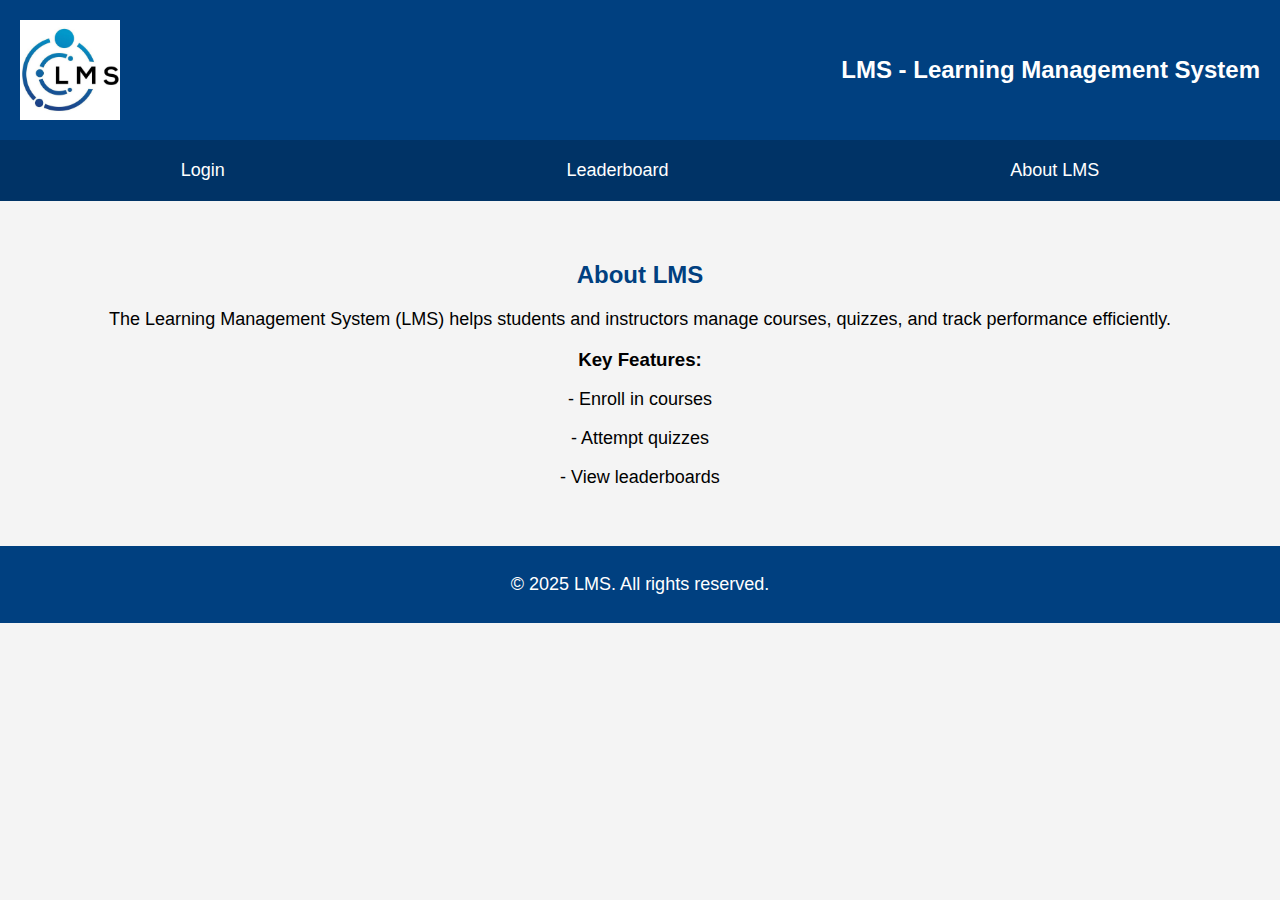
<file: index.html>
<!--
Sahil Hemal Bacchus (30221833) 
Tyseer Ammar Shahriar (30206937)
-->




<!DOCTYPE html>
<html lang="en">
<head>
    <meta charset="UTF-8">
    <meta name="viewport" content="width=device-width, initial-scale=1.0">
    <title>LMS Homepage</title>
    <link rel="stylesheet" type="text/css" href="styles.css">
</head>
<body>
    <header>
        <img src="logo.jpg" alt="LMS Logo" style="width: 100px; height: 100px;">
        <h1>LMS - Learning Management System</h1>
    </header>

    <div>
        <nav>
            <a href="login.html">Login</a> 
            <a href="leaderboard.html">Leaderboard</a> 
            <a href="#about">About LMS</a>
        </nav>
    </div>

    <main class="index">
        <section id="about">
            <h2>About LMS</h2>
            <p>The Learning Management System (LMS) helps students and instructors manage courses, quizzes, and track performance efficiently.</p>
            <h3>Key Features:</h3>
            <div>
                <p>- Enroll in courses</p>
                <p>- Attempt quizzes</p>
                <p>- View leaderboards</p>
            </div>
        </section>
    </main>

    <footer>
        <p>&copy; 2025 LMS. All rights reserved.</p>
    </footer>
</body>
</html>
</file>
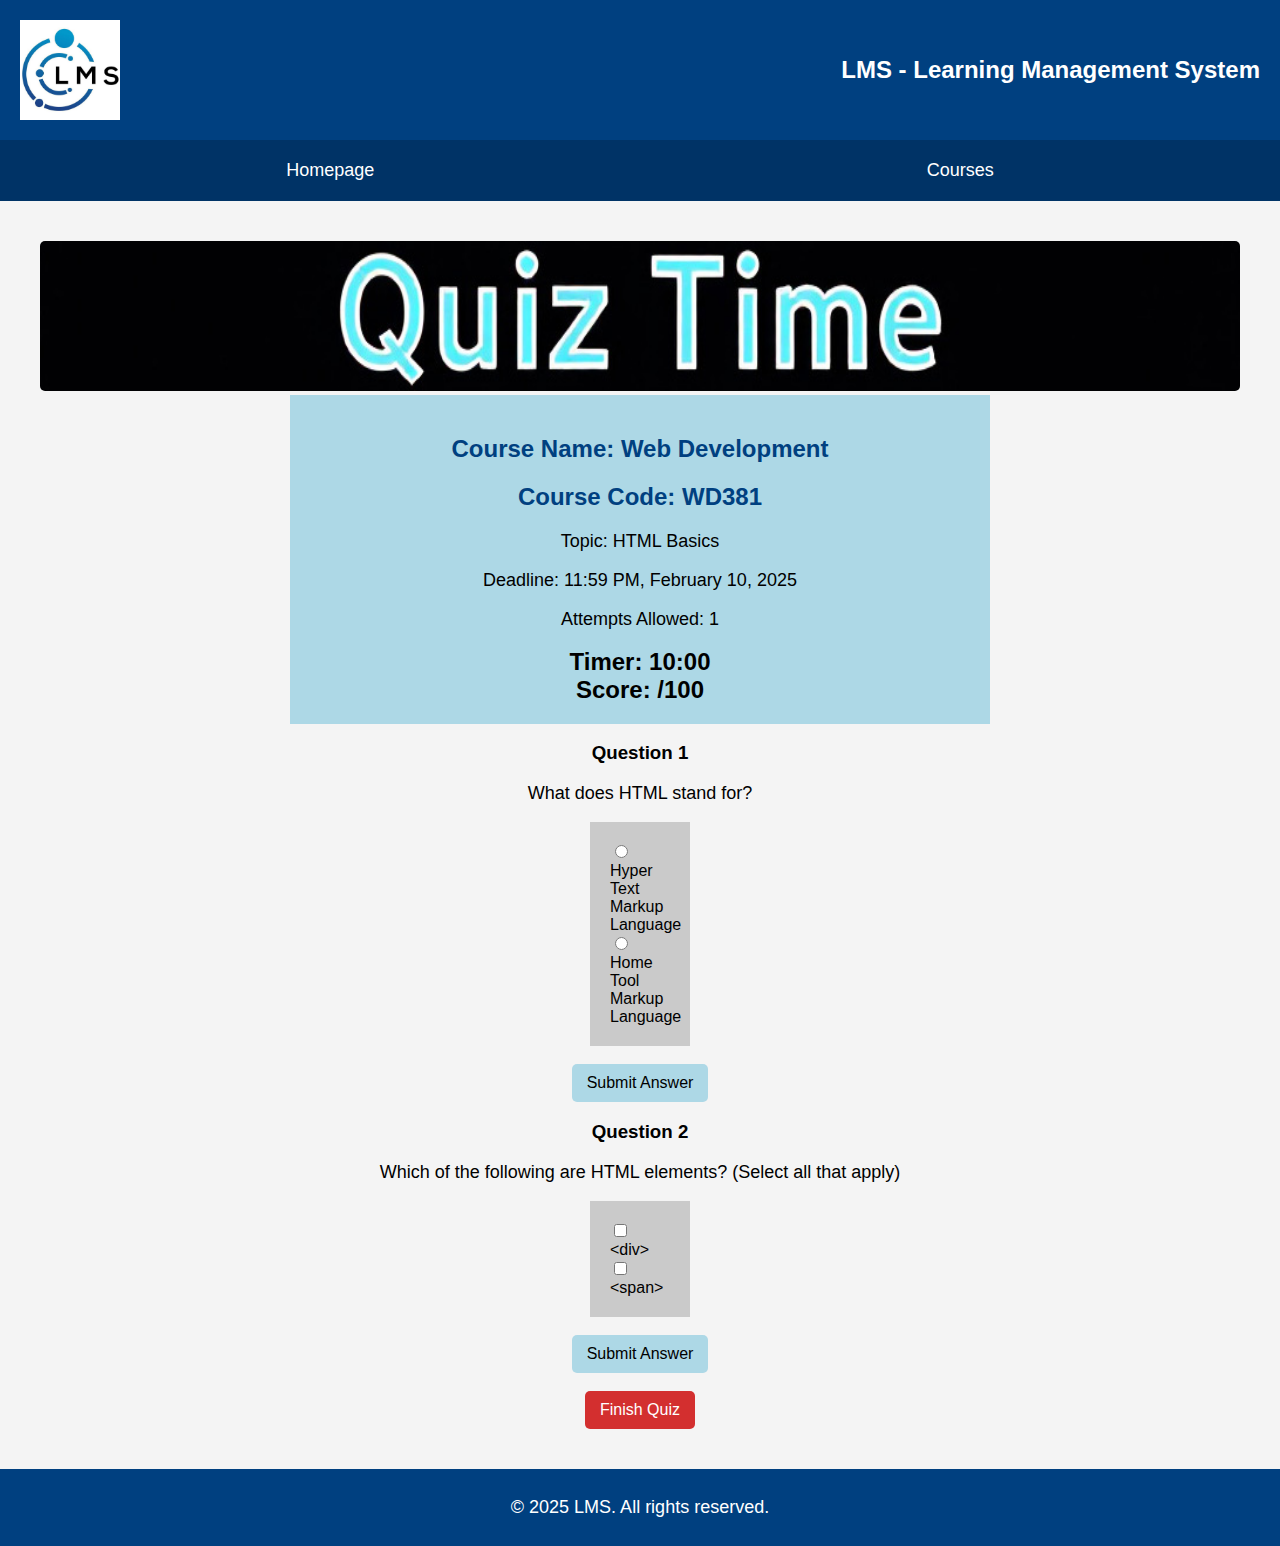
<file: attempt_quiz.html>
<!DOCTYPE html>
<html lang="en">
<head>
    <meta charset="UTF-8">
    <meta name="viewport" content="width=device-width, initial-scale=1.0">
    <title>Attempt Quiz - LMS</title>
    <link rel="stylesheet" type="text/css" href="styles.css">

    <script>
        //////////////////////////////////
        //-------- Quiz Timer ---------//
        ////////////////////////////////
        
        let timeLeft = 60*10; // 10 minutes


        function timer(){

            // Go to leaderboard when timer runs out
            if (timeLeft <= 0) {
                window.location.href = "./leaderboard.html";
            }

            // Calculate and properly format min and sec
            let min = Math.floor(timeLeft / 60); 
            let sec = timeLeft  % 60; 
            min = min < 10 ? "0" + min : min;
            sec = sec < 10 ? "0"+sec : sec; 

            document.getElementById("timer").textContent = `Timer: ${min}:${sec}`;

            timeLeft--;

        }

        setInterval(timer, 1000);


        /////////////////////////////////////////////////////
        //------ Answer Validation & Score Calculation----//
        ///////////////////////////////////////////////////
        let score = 0; 
        let q1Answered = false;
        let q2Answered = false;  

        function updateScore(){
            document.getElementById("score").textContent = `Score: ${score}/100`;
        }

        function submitQ1(){
            let q1a = document.getElementById("q1a");
            let q1b = document.getElementById("q1b");

            // Checking to make sure its not an empty answer and that they havent already submitted for the question
            if (!(q1a.checked) && !(q1b.checked)){
                alert("Incomplete Answer: You must choose an option for question 1");
                return; 
            }
            if (q1Answered){
                alert("You've already submitted an answer for question 1");
                return;
            }

            // Give 50 points for correct answer of "Hyper Text Markup Language"
            if (q1a.checked){
                score += 50; 
            }

            q1Answered = true; 
            updateScore();
        }

        
        function submitQ2(){
            let q2a = document.getElementById("q2a");
            let q2b = document.getElementById("q2b");

            // Checking to make sure its not an empty answer and that they havent already submitted for the question
            if (!(q2a.checked) && !(q2b.checked)){
                alert("Incomplete Answer: You must choose an option for question 2");
                return; 
            }
            if (q2Answered){
                alert("You've already submitted an answer for question 2");
                return;
            }

            // Give 25 points for each selected(both are correct)
            if (q2a.checked){
                score += 25; 
            }
            if (q2b.checked){
                score += 25; 
            }
            q2Answered = true; 
            updateScore();
        }



        
        


    </script>


</head>
<body>
    <header>
        <img src="logo.jpg" alt="LMS Logo" style="width: 100px; height: 100px;">
        <h1>LMS - Learning Management System</h1>
    </header>
    <div>
        <nav>
            <a href="index.html">Homepage</a>
            <a href="course_view.html">Courses</a> 
        </nav>
    </div>
    <main class="attemptquiz">
        <img src="banner.jpg" alt="Quiz Banner" style="width: 100%;">
        <div class="quizdetails">
            <h2>Course Name: Web Development</h2>
            <h2>Course Code: WD381</h2>
            <p>Topic: HTML Basics</p>
            <p>Deadline: 11:59 PM, February 10, 2025</p>
            <p>Attempts Allowed: 1</p>

            <div id="timer" style="font-weight: bold; font-size: 24px;">Timer: 10:00</div> <!-- div that is updated with countdown timer-->
            <div id="score" style="font-weight: bold; font-size: 24px;">Score: /100</div> <!-- div that is updated with score-->

        </div>
        
        <h3>Question 1</h3>
        <p>What does HTML stand for?</p>
        <div class="Qs">
            <input type="radio" id="q1a" name="q1" value="Hyper Text Markup Language">
            <label for="q1a">Hyper Text Markup Language</label><br>
            <input type="radio" id="q1b" name="q1" value="Home Tool Markup Language">
            <label for="q1b">Home Tool Markup Language</label><br>
        </div>
        <br>
        <button class="ans" onclick="submitQ1()">Submit Answer</button>
        
        <h3>Question 2</h3>
        <p>Which of the following are HTML elements? (Select all that apply)</p>
        <div class="Qs">
        <input type="checkbox" id="q2a" name="q2" value="<div>">
        <label for="q2a">&lt;div&gt;</label><br>
        <input type="checkbox" id="q2b" name="q2" value="<span>">
        <label for="q2b">&lt;span&gt;</label><br>
        </div>
        <br>
        <button class="ans" onclick="submitQ2()">Submit Answer</button>
        
        <br><br>
        <a href="leaderboard.html">
            <button class="FinQz">Finish Quiz</button>
        </a>
    </main>
    <footer>
        <p>&copy; 2025 LMS. All rights reserved.</p>
    </footer>
</body>
</html>
</file>
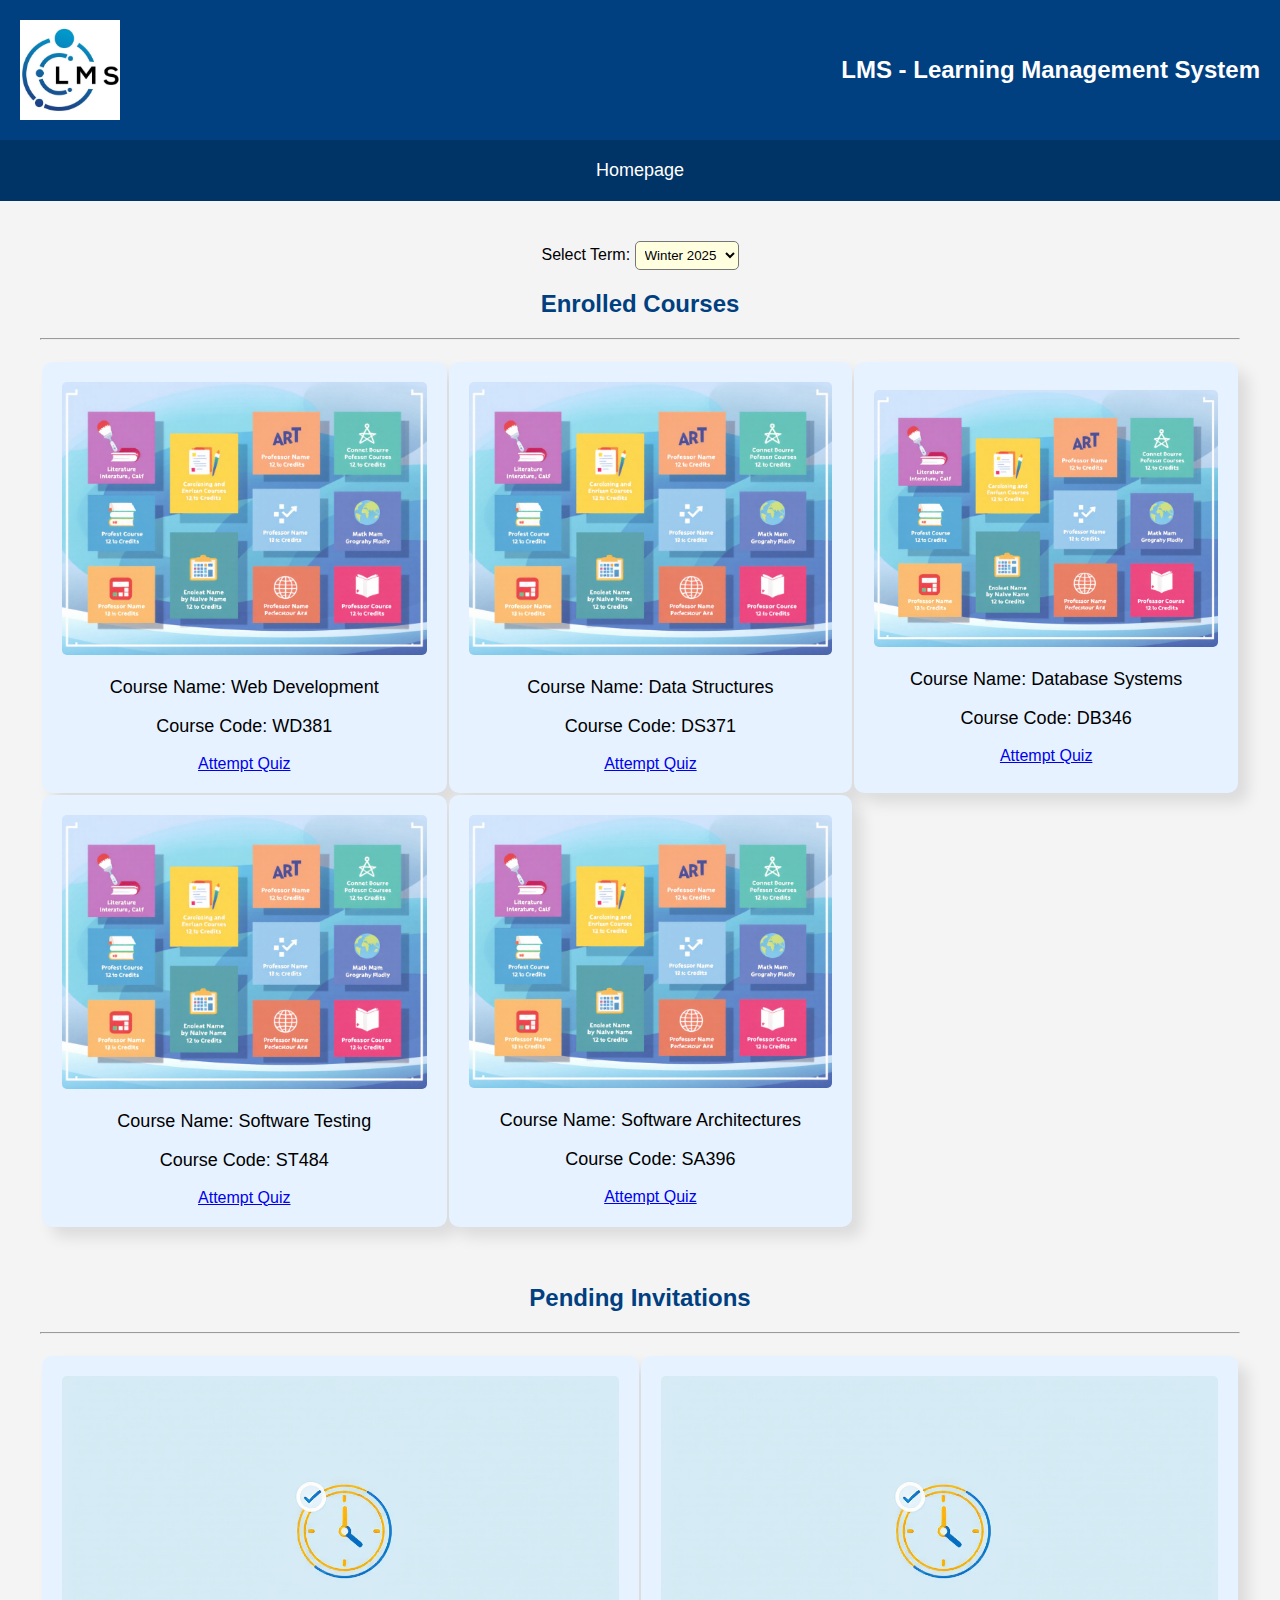
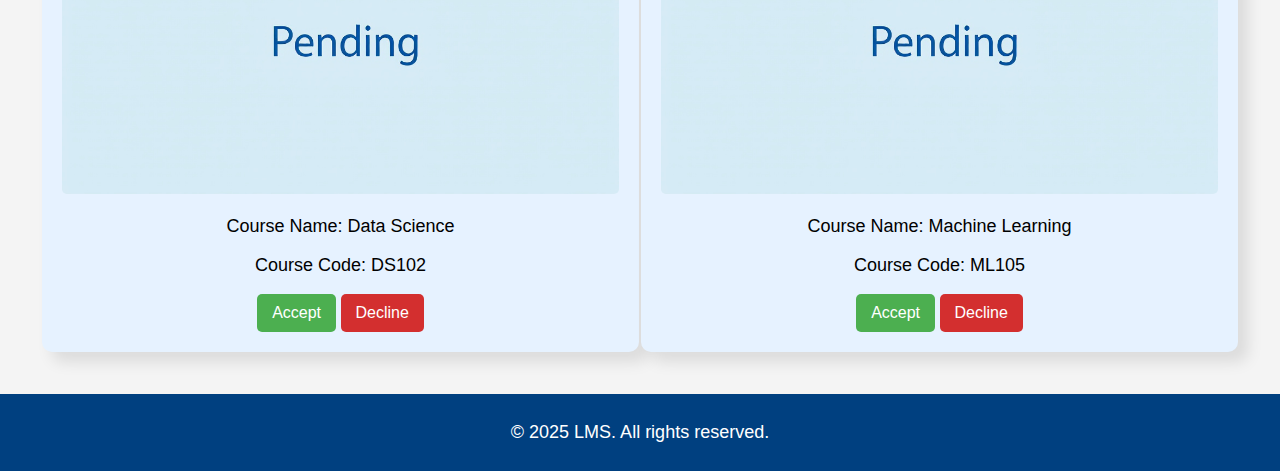
<file: course_view.html>
<!DOCTYPE html>
<html lang="en">
<head>
    <meta charset="UTF-8">
    <meta name="viewport" content="width=device-width, initial-scale=1.0">
    <title>Course View - LMS</title>
    <link rel="stylesheet" type="text/css" href="styles.css">
    <script>
        function addCourse(event) {
            let enrolledCourses = document.getElementById("enrolled");
            console.log(enrolledCourses.rows)
            let rows = enrolledCourses.rows;
            let lastRow = rows[rows.length - 1];
            console.log(lastRow)
            console.log(lastRow.length)
            let pendingCourse = event.target.parentElement;
            let newCourse;

            // Construct the course to be added
            let elements = pendingCourse.children;
            courseName = elements[1].innerHTML;
            courseCode = elements[2].innerHTML;
            newCourseHTML = `<div>\n<img src=\"course1.jpg\" alt=\"Course 1\">\n<p>${courseName}</p>\n<p>${courseCode}</p>\n<a href=\"attempt_quiz.html\">Attempt Quiz</a>\n</div>`;

            if (lastRow.children.length < 3) {
                // Add pending course to this row
                console.log("less than 3");
                newCourse = lastRow.insertCell(-1);
                newCourse.innerHTML = newCourseHTML;
            } else {
                // Make a new row and add the pending course
                console.log("greater than 3");
                let newRow = enrolledCourses.insertRow(-1);
                newCourse = newRow.insertCell(-1)
                newCourse.innerHTML = newCourseHTML;
            }
            pendingCourse.parentElement.remove();
        }

        function deleteCourse(event) {
            event.target.parentElement.parentElement.remove();
        }
    </script>
</head>
<body>
    <header>
        <img src="logo.jpg" alt="LMS Logo" style="width: 100px; height: 100px;">
        <h1>LMS - Learning Management System</h1>
    </header>
    <div>
        <nav>
            <a href="index.html">Homepage</a>
        </nav>
    </div>
    
    <main class="courseview">
        <label for="term">Select Term:</label>
        <select id="term" name="term">
            <option value="Winter 2025">Winter 2025</option>
            <option value="Winter 2024">Winter 2024</option>
            <option value="Fall 2025">Fall 2025</option>
            <option value="Fall 2024">Fall 2024</option>
        </select>
        
        <section class="Enrolled">
			<!-- Courses in which the student is enrolled -->
            <!-- Display Course 1, 2, and 3 in the same line -->
            <h2>Enrolled Courses</h2>
            <hr>
            <table class="cv" id="enrolled">
				<tr>
					<td>
						<div>
                            <img src="course1.jpg" alt="Course 1">
                            <p>Course Name: Web Development</p>
                            <p>Course Code: WD381</p>
                            <a href="attempt_quiz.html">Attempt Quiz</a>
                        </div>
					</td>
					<td>
						<div>
                            <img src="course1.jpg" alt="Course 1">
                            <p>Course Name: Data Structures</p>
                            <p>Course Code: DS371</p>
                            <a href="attempt_quiz.html">Attempt Quiz</a>
                        </div>
					</td>
                    <td>
						<div>
                            <img src="course1.jpg" alt="Course 1">
                            <p>Course Name: Database Systems</p>
                            <p>Course Code: DB346</p>
                            <a href="attempt_quiz.html">Attempt Quiz</a>
                        </div>
					</td>
				</tr>
				<!-- Display Course 4 and 5 in the same line -->
				<tr>
					<td>
						<div>
                            <img src="course1.jpg" alt="Course 1">
                            <p>Course Name: Software Testing</p>
                            <p>Course Code: ST484</p>
                            <a href="attempt_quiz.html">Attempt Quiz</a>
                        </div>
					</td>
					<td>
						<div>
                            <img src="course1.jpg" alt="Course 1">
                            <p>Course Name: Software Architectures</p>
                            <p>Course Code: SA396</p>
                            <a href="attempt_quiz.html">Attempt Quiz</a>
                        </div>
					</td>
				</tr>
            </table> 
        </section>
        
        <div>
        </div>
        <br>
        <br>
        <section class="Pending">
			<!-- Courses in which the student is enrolled -->
            <!-- Display Course 1, 2, and 3 in the same line -->
            <h2>Pending Invitations</h2>
            <hr>
            <table class="cv" id="pending">
				<tr>
					<td>
                        <div>
                            <img src="course2.jpg" alt="Course 2">
                            <p>Course Name: Data Science</p>
                            <p>Course Code: DS102</p>
                            <button class="accept" onclick="addCourse(event)">Accept</button>
                            <button class="decline" onclick="deleteCourse(event)">Decline</button>
                        </div>
                    </td> 
                    <td>
                        <div>
                            <img src="course2.jpg" alt="Course 2">
                            <p>Course Name: Machine Learning</p>
                            <p>Course Code: ML105</p>
                            <button class="accept" onclick="addCourse(event)">Accept</button>
                            <button class="decline" onclick="deleteCourse(event)">Decline</button>
                        </div>
                    </td> 
                </tr>
            </table>
        </section>
    </main>
    <footer>
        <p>&copy; 2025 LMS. All rights reserved.</p>
    </footer>
</body>
</html>
</file>
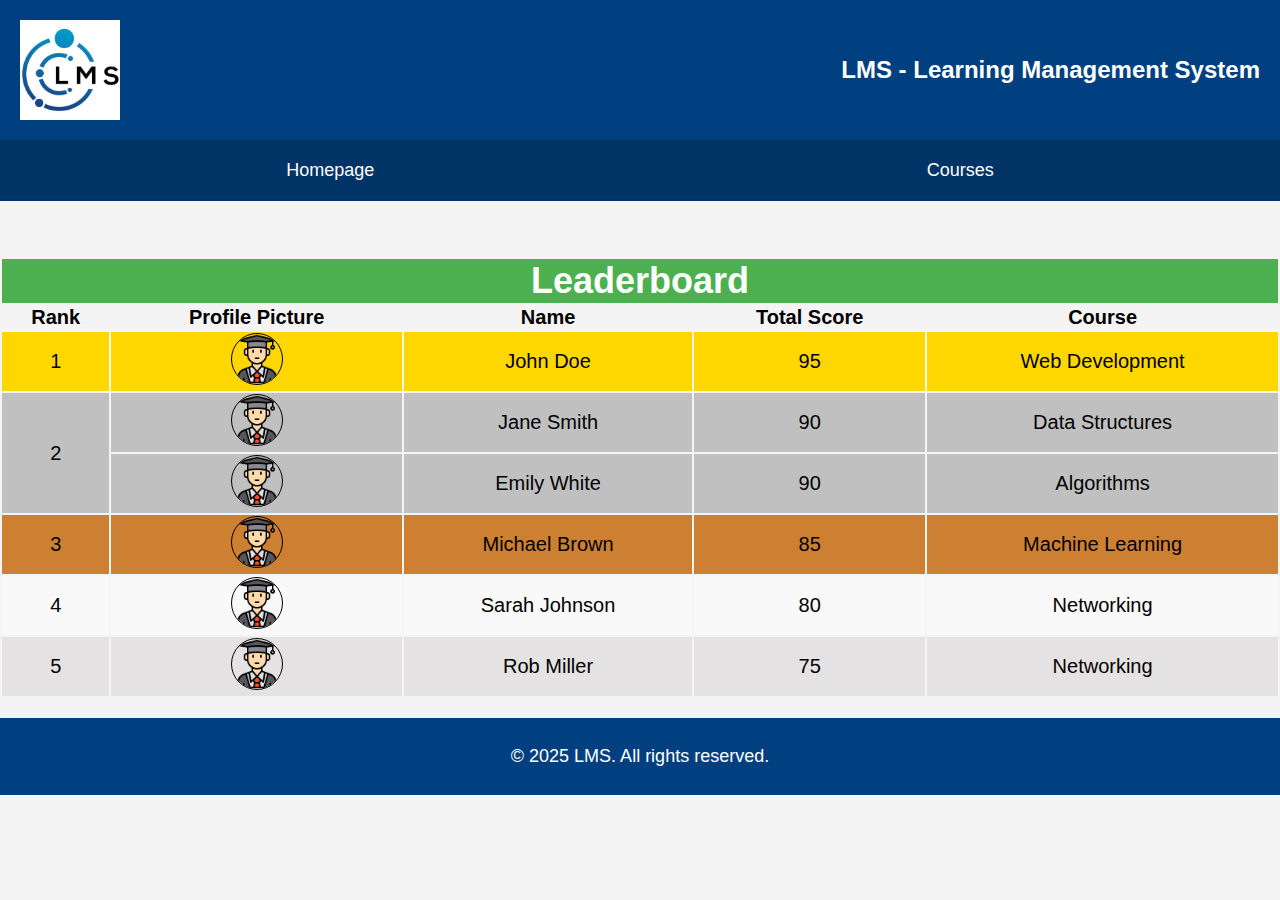
<file: leaderboard.html>
<!DOCTYPE html>
<html lang="en">
<head>
    <meta charset="UTF-8">
    <meta name="viewport" content="width=device-width, initial-scale=1.0">
    <title>Leaderboard - LMS</title>
    <link rel="stylesheet" type="text/css" href="styles.css">
</head>
<body>
    <header>
        <img src="logo.jpg" alt="LMS Logo" style="width: 100px; height: 100px;">
        <h1>LMS - Learning Management System</h1>        
    </header>

    <div>
        <nav>
            <a href="index.html">Homepage</a>
            <a href="course_view.html">Courses</a> 
        </nav>
    </div>

    <main class="leaderboard">
        <br>
        <br>
        <table class="leadertab">
            <tr class="heading">
                <th colspan="5">Leaderboard</th>
            </tr>
            <tr>
                <th>Rank</th>
                <th>Profile Picture</th>
                <th>Name</th>
                <th>Total Score</th>
                <th>Course</th>
            </tr>
            <tr class="first">
                <td>1</td>
                <td><img src="student.png" alt="Profile Picture" style="width: 50px; height: 50px;"></td>
                <td>John Doe</td>
                <td>95</td>
                <td>Web Development</td>
            </tr>
            <tr class="second">
                <td rowspan="2">2</td>
                <td><img src="student.png" alt="Profile Picture" style="width: 50px; height: 50px;"></td>
                <td>Jane Smith</td>
                <td>90</td>
                <td>Data Structures</td>
            </tr>
            <tr class="second">
                <td><img src="student.png" alt="Profile Picture" style="width: 50px; height: 50px;"></td>
                <td>Emily White</td>
                <td>90</td>
                <td>Algorithms</td>
            </tr>
            <tr class="third">
                <td>3</td>
                <td><img src="student.png" alt="Profile Picture" style="width: 50px; height: 50px;"></td>
                <td>Michael Brown</td>
                <td>85</td>
                <td>Machine Learning</td>
            </tr>
            <tr class="odd">
                <td>4</td>
                <td><img src="student.png" alt="Profile Picture" style="width: 50px; height: 50px;"></td>
                <td>Sarah Johnson</td>
                <td>80</td>
                <td>Networking</td>
            </tr>
            <tr class="even">
                <td>5</td>
                <td><img src="student.png" alt="Profile Picture" style="width: 50px; height: 50px;"></td>
                <td>Rob Miller</td>
                <td>75</td>
                <td>Networking</td>
            </tr>
        </table>
    </main>

    <footer>
        <p>&copy; 2025 LMS. All rights reserved.</p>
    </footer>
</body>
</html>
</file>
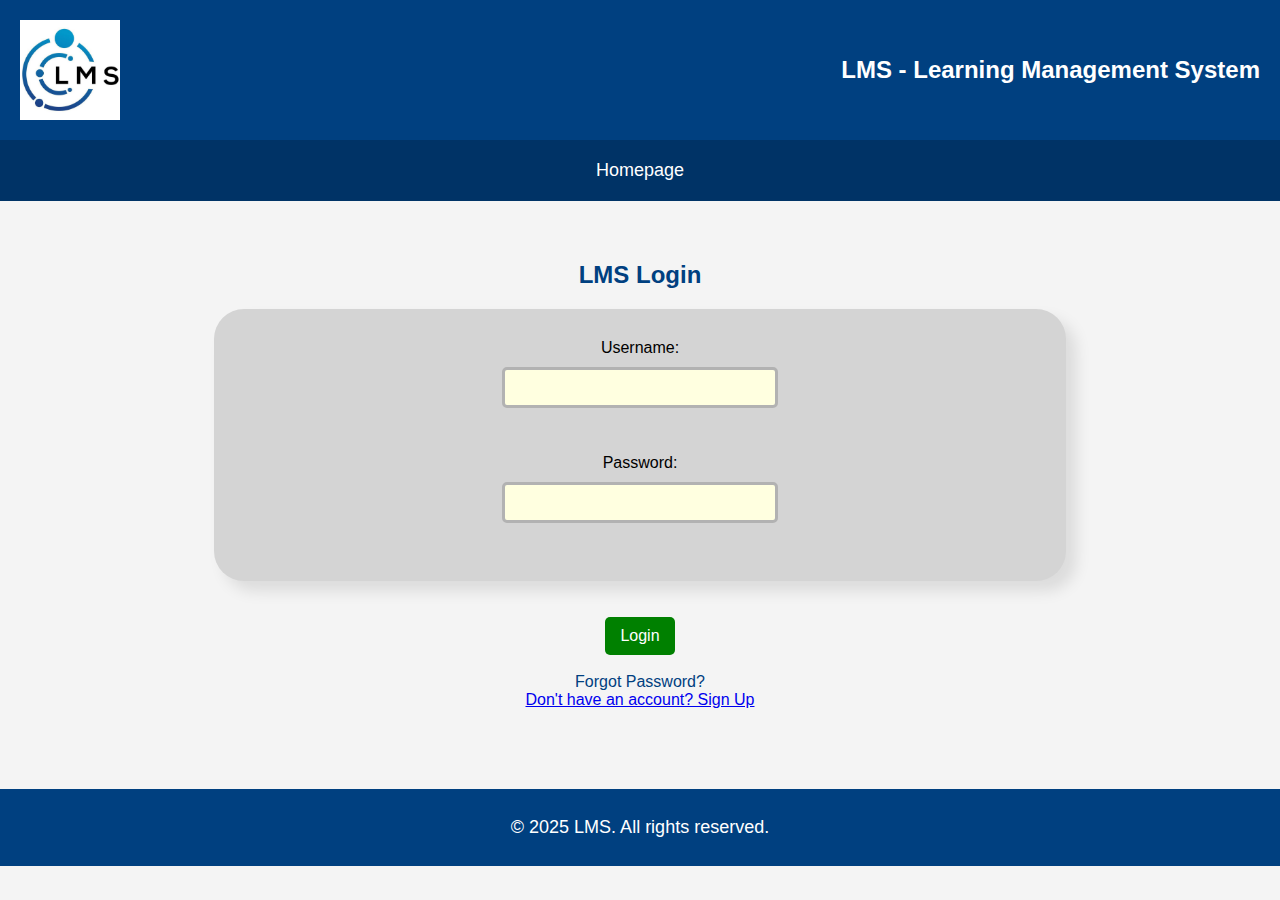
<file: login.html>
<!DOCTYPE html>
<html lang="en">
<head>
    <meta charset="UTF-8">
    <meta name="viewport" content="width=device-width, initial-scale=1.0">
    <title>Login - LMS</title>
    <link rel="stylesheet" type="text/css" href="styles.css">
</head>
<body>
    <header>
        <img src="logo.jpg" alt="LMS Logo" style="width: 100px; height: 100px;">
        <h1>LMS - Learning Management System</h1>
    </header>
    <div>
        <nav>
            <a href="index.html">Homepage</a>
        </nav>
    </div>
    
    <main class="login">
        <h2>LMS Login</h2>
        <form>
            <label for="username">Username:</label>
            <input type="text" id="username" name="username" required><br><br>
            
            <label for="password">Password:</label>
            <input type="password" id="password" name="password" required><br>
        </form> 
        <br>
        <br>  
            <button onclick="validateCreds()">Login</button>
            <br><br>
            <a href="#">Forgot Password?</a>
            <br>
            <a href="signup.html">Don't have an account? Sign Up</a>
        
    </main>
    <div id="login_result">

    </div>
    <footer>
        <p>&copy; 2025 LMS. All rights reserved.</p>
    </footer>
    <script>
        async function validateCreds() {
            let username = document.getElementById("username").value;
            let password = document.getElementById("password").value;
            let resultBox = document.getElementById("login_result");
            let success  = false;
            console.log("Fetching data");
            const response = await fetch("https://jsonplaceholder.typicode.com/users");
            const data = await response.json();
            console.log("Fetched data");
            
            for (let i = 0; i < data.length; i++) {
                user = data[i];
                if (username == user.username && password == user.email) {
                    console.log("Success");
                    success = true;

                    resultBox.style = "border: 2px solid black";
                    resultBox.innerHTML = "Login successful! Redirecting...";

                    setTimeout(function() {
                        window.location.href = "course_view.html";
                    }, 2000);
                }
            }
            if (!success) {
                console.log("Falied");
                resultBox.style = "border: 2px solid black";
                document.getElementById("login_result").innerHTML = "Invalid username or password!";
            }
        }
    </script>
</body>
</html>
</file>
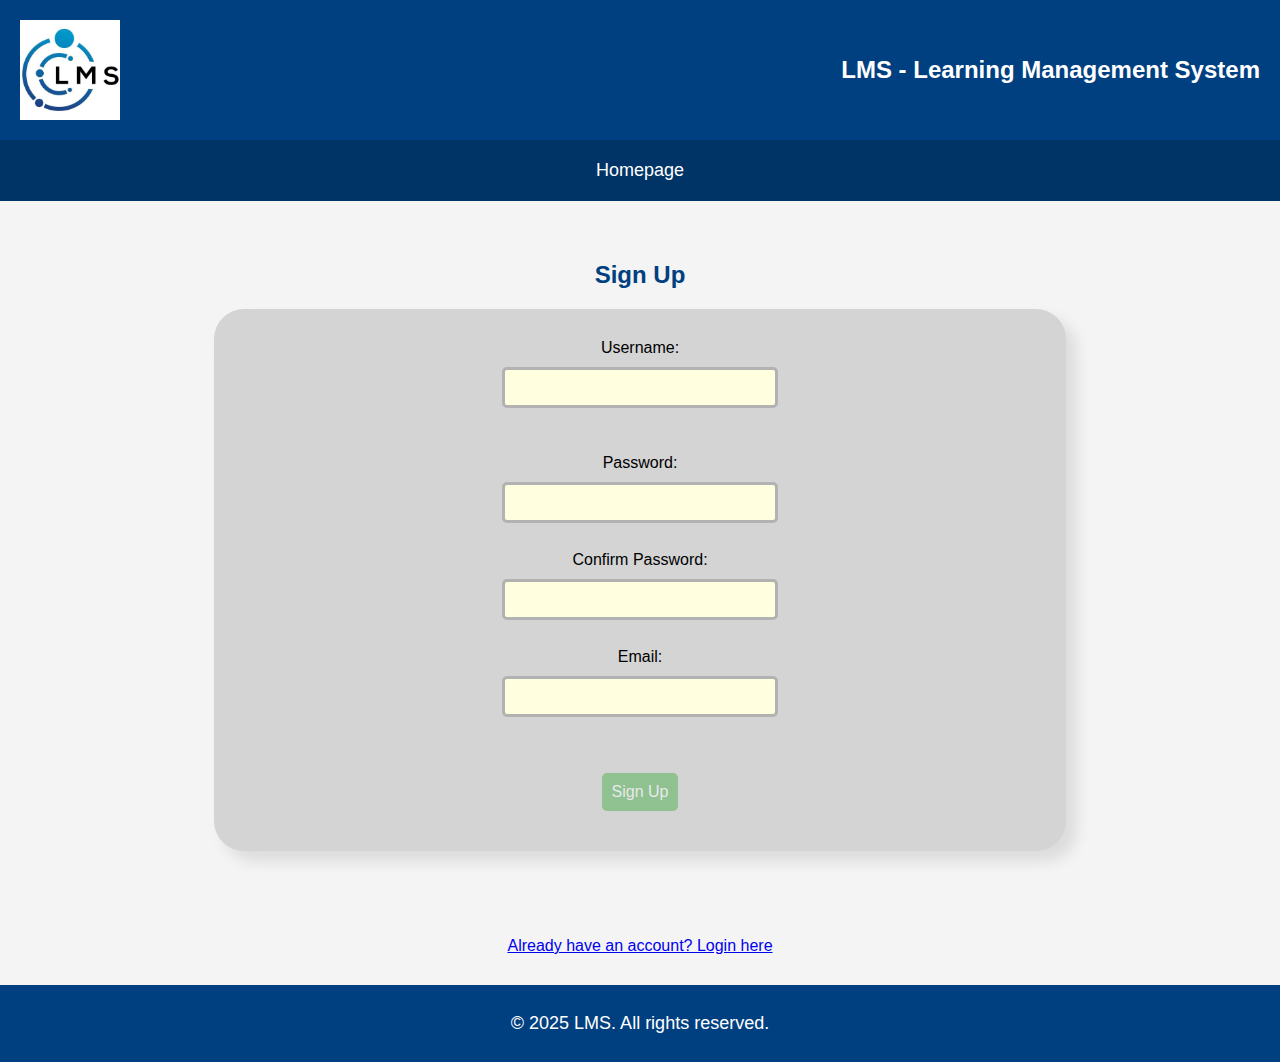
<file: signup.html>
<!DOCTYPE html>
<html lang="en">
<head>
    <meta charset="UTF-8">
    <meta name="viewport" content="width=device-width, initial-scale=1.0">
    <title>Signup - LMS</title>
    <link rel="stylesheet" type="text/css" href="styles.css">
</head>
<body>
    <header>
        <img src="logo.jpg" alt="LMS Logo" style="width: 100px; height: 100px;">
        <h1>LMS - Learning Management System</h1>
    </header>
    <div>
        <nav>
            <a href="index.html">Homepage</a>
        </nav>
    </div>
    
    <main class="login">
        <h2>Sign Up</h2>
        <form>
            <label for="username">Username:</label>
            <input type="text" id="username" name="username" required><br><br>
            
            <label for="password">Password:</label>
            <input type="password" id="password" name="password" required><br>

            <label for="confirm-password">Confirm Password:</label>
            <input type="password" id="confirm-password" name="confirm-password" required><br>

            <label for="email">Email:</label>
            <input type="text" id="email" name="email" required><br><br>

            <button onclick="validateSignup()" class="signup_btn" type = "button">Sign Up</button>
        </form> 
    </main>

    <br>
    <br> 
    <div id="signup_result">
    <a href="./login.html">Already have an account? Login here</a>


    </div>
    <footer>
        <p>&copy; 2025 LMS. All rights reserved.</p>
    </footer>
    <script>
        let errors = [];

        //Helper Functions 
        function isLetter(char){
            return (char >= 'A' && char <= 'Z') || (char >= 'a' && char <= 'z');
        }
        function isUpper(char){
            return (char >= 'A' && char <= 'Z');
        }
        function isLower(char){
            return (char >= 'a' && char <= 'z');
        }
        function isNumber(char){
            return (char >= '0' && char <= '9');
        }
        function isAllowedSpecialChar(char){
            let allowedSpecial = "!@#$%^&*()-_=+[]{}|;:'\",.<>?/`~";
            return allowedSpecial.includes(char);
        }

        function validateUser(username) {
            let userErrors = ''; 
            if (username.length < 3 || username.length > 20) {
                userErrors += "Username must be between 3 and 20 characters long. ";
            }
            if (!isLetter(username.charAt(0))) {
                userErrors += "Username must start with a letter. ";
            }
            for (let i = 0; i < username.length; i++) {
                let ch = username.charAt(i);
                if (!(isLetter(ch) || isNumber(ch) || ch === '-' || ch === '_')) {
                    userErrors += "Username can only contain letters, numbers, hyphens, and underscores. ";
                    break;
                }
            }

            if (userErrors) errors.push(`Invalid Username: ${userErrors}`);
        }

        function validatePass(password) {
            let passErrors = "";
            if (password.length < 8) {
                passErrors += "Password must be at least 8 characters long. ";
            }
            if (password.includes(" ")) {
                passErrors += "Password cannot contain spaces. ";
            }

            let hasUpper = false, hasLower = false, hasNumber = false, hasSpecial = false;
            for (let i = 0; i < password.length; i++) {
                let ch = password.charAt(i);
                if (isUpper(ch)) hasUpper = true;
                else if (isLower(ch)) hasLower = true;
                else if (isNumber(ch)) hasNumber = true;
                else if (isAllowedSpecialChar(ch)) hasSpecial = true;
            }
            if (!hasUpper) passErrors += "Password must include at least one uppercase letter. ";
            if (!hasLower) passErrors += "Password must include at least one lowercase letter. ";
            if (!hasNumber) passErrors += "Password must include at least one number. ";
            if (!hasSpecial) passErrors += "Password must include at least one special character. ";

            if (passErrors) errors.push(`Invalid Password: ${passErrors}`);
        }

        function validateConfirmPass(password, confirmPassword) {
            if (password !== confirmPassword) {
                errors.push("Confirm Password must match the Password.");
            }
        }

        function validateEmail(email) {
            let emailErrors = "";
            if (email.includes(" ")) {
                emailErrors += "Email cannot contain spaces. ";
            }
            let parts = email.split("@");
            if (parts.length !== 2) {
                emailErrors += "Email must contain one '@' symbol. ";
            } else {
                if (parts[0].length === 0) {
                    emailErrors += "Email must have a valid username before '@'. ";
                }
                if (!(parts[1].endsWith(".com") || parts[1].endsWith(".net") || parts[1].endsWith(".io"))) {
                    emailErrors += "Email must have a valid domain ending with .com, .net, or .io. ";
                }
            }
            if (emailErrors) errors.push(`Invalid Email: ${emailErrors}`);
        }

        function validateSignup() {
            let username = document.getElementById("username").value;
            let password = document.getElementById("password").value;
            let confirmPassword = document.getElementById("confirm-password").value;
            let email = document.getElementById("email").value;

            errors = [];

            validateUser(username);
            validatePass(password);
            validateConfirmPass(password, confirmPassword);
            validateEmail(email);

            let resultBox = document.getElementById("signup_result");
            if (errors.length > 0) {
                resultBox.innerHTML = errors.join("<br>");
            } else {
                resultBox.innerHTML = "Signup successful! Redirecting to Login page...";
                setTimeout(() => {
                    window.location.href = "./login.html";
                }, 2000);
            }        
        }
                
 
    </script>
</body>
</html>
</file>
<file: styles.css>
/* Global Styles */
body {
    font-family: Arial, sans-serif;
    margin: 0;
    padding: 0;
    background-color: #f4f4f4;
}

/* Header */
header {
    background-color: #004080; /* Deep blue */
    color: white;
    padding: 20px;
    margin: 0;
    display: flex;
    align-items: center;
    justify-content: space-between; /* Align logo left, text right */
}

header img {
    width: 80px;
    height: 80px;
}

header h1 {
    margin: 0;
    font-size: 24px;
}

/* Navigation Bar */
nav {
    background-color: #003366; /* Dark blue */
    padding: 10px;
    display: flex;
    justify-content: space-around; /* Even spacing */
}

nav a {
    color: white;
    text-decoration: none;
    font-size: 18px;
    padding: 10px 10px;
}

nav a:hover {
    text-decoration: underline;
}

/* Main Content */
main[class="login"], main[class="index"] {
    padding: 20px;
    text-align: center;
    align-items: center;
    
    margin: 20px auto;
    max-width: 90%;
}

/* Login Form */
form {
    display: flex;
    flex-direction: column;
    align-items: center;
    background-color: #d4d4d4;
    box-shadow: 10px 10px 15px rgba(0, 0, 0, 0.1);
    border-radius: 30px;
    padding: 30px;
    margin: 0px 150px 0px 150px;
    max-width: 100%;
}

input[type="text"], input[type="password"] {
    width: 250px;
    padding: 10px;
    margin: 10px 0;
    border-radius: 5px;
    border: 3px solid #b2b2b2;
    background-color: lightyellow;
}

/* Buttons */
main button {
    background-color: #008000;
    color: white;
    padding: 10px 15px;
    border: none;
    cursor: pointer;
    font-size: 16px;
    border-radius: 5px;
}

main button:hover {
    background-color: #006600;
}

main a[href="#"]{
    color: #004080;
    text-decoration: none;
}

main a[href="#"]:hover {
    text-decoration: underline;
}

/* Course View */
main[class="courseview"] {
    padding: 20px;
    text-align: center;
    align-items: center;
    
    margin: 20px;
    max-width: 100%;
}

select{
    background-color: lightyellow;
    border-radius: 5px;
    padding: 5px;
}

table {
    margin-top: 20px;
    width: 100%;
}

table[class="cv"] td {
    text-align: center;
    padding: 20px;
    margin: 0 15px 10px 0;
    background-color: #e6f2ff;
    border-radius: 10px;
    box-shadow: 10px 10px 15px rgba(0, 0, 0, 0.1);
}

table[class="cv"] td img {
    width: 100%;
    border-radius: 5px;
}

.cv td:hover {
    background-color: #ffffff;
}

/* Pending Courses */
button[class="accept"] {
    background-color: #4CAF50;
}
button[class="accept"]:hover {
    background-color: #265e28;
}

button[class="decline"] {
    background-color: #D32F2F;
}

button[class="decline"]:hover {
    background-color: #821b1b;
}
/* Attempt Quiz */

main[class="attemptquiz"] {
    padding: 20px;
    text-align: center;
    align-items: center;
    
    margin: 20px;
    max-width: 100%;
}

main[class="attemptquiz"] img {
    width: 100%;
    height: 150px;
    border-radius: 5px;
}

main[class="attemptquiz"] div[class="quizdetails"] {
    margin: 0 250px 0 250px;
    background-color: lightblue;
    padding: 20px;
    text-align: center;
}

main[class="attemptquiz"] div[class="Qs"] {
    margin: 0 550px 0 550px;
    background-color: #cacaca;
    padding: 20px;
    text-align: left;
}

button[class="ans"]{
    background-color: lightblue;
    color: black;
}

button[class="ans"]:hover {
    background-color: #003366;
    color: white;
}

button[class="FinQz"] {
    background-color: #D32F2F;
}

button[class="FinQz"]:hover {
    background-color: #821b1b;
}

h2 {
    color: #004080;
}

p {
    font-size: 18px;
}

/* Leaderboard */
main[class="leaderboard"] tr[class="heading"]{
    background-color: #4CAF50; 
    color: white;
    font-size: 36px;
}

table[class="leadertab"]{
    
    border-collapse: separate; 
    width: 100%; 
    text-align: center;
    font-size: 20px;
}

tr[class="first"]{
    background-color: #FFD700;
}

tr[class="second"]{
    background-color: #C0C0C0;
}

tr[class="third"]{
    background-color: #CD7F32;
}

tr[class="odd"]{
    background-color: #f9f9f9;
}

tr[class="even"]{
    background-color: #e4e2e2;
}

table[class="leadertab"] td img {
    width: 100%;
    border-radius: 50px;
    border: 1px solid #000000;
}

/* Login result */
#login_result {
    text-align: center;
    margin-left: 5%;
    margin-right: 5%;
    padding: 10px;
}

/* Signup  */
#signup_result {
    text-align: center;
    margin-left: 5%;
    margin-right: 5%;
    padding: 10px;
}

.signup_btn{
    background-color: #4CAF50;
    padding : 10px;
    border-radius: 5px;
    margin: 10px;
    opacity: 0.5;
}

.signup_btn:hover{
    background-color: #45A049;
    opacity: 1.0;
}



/* Footer */
footer {
    background-color: #004080;
    color: white;
    text-align: center;
    padding: 10px;
    margin-top: 20px;
}
</file>
